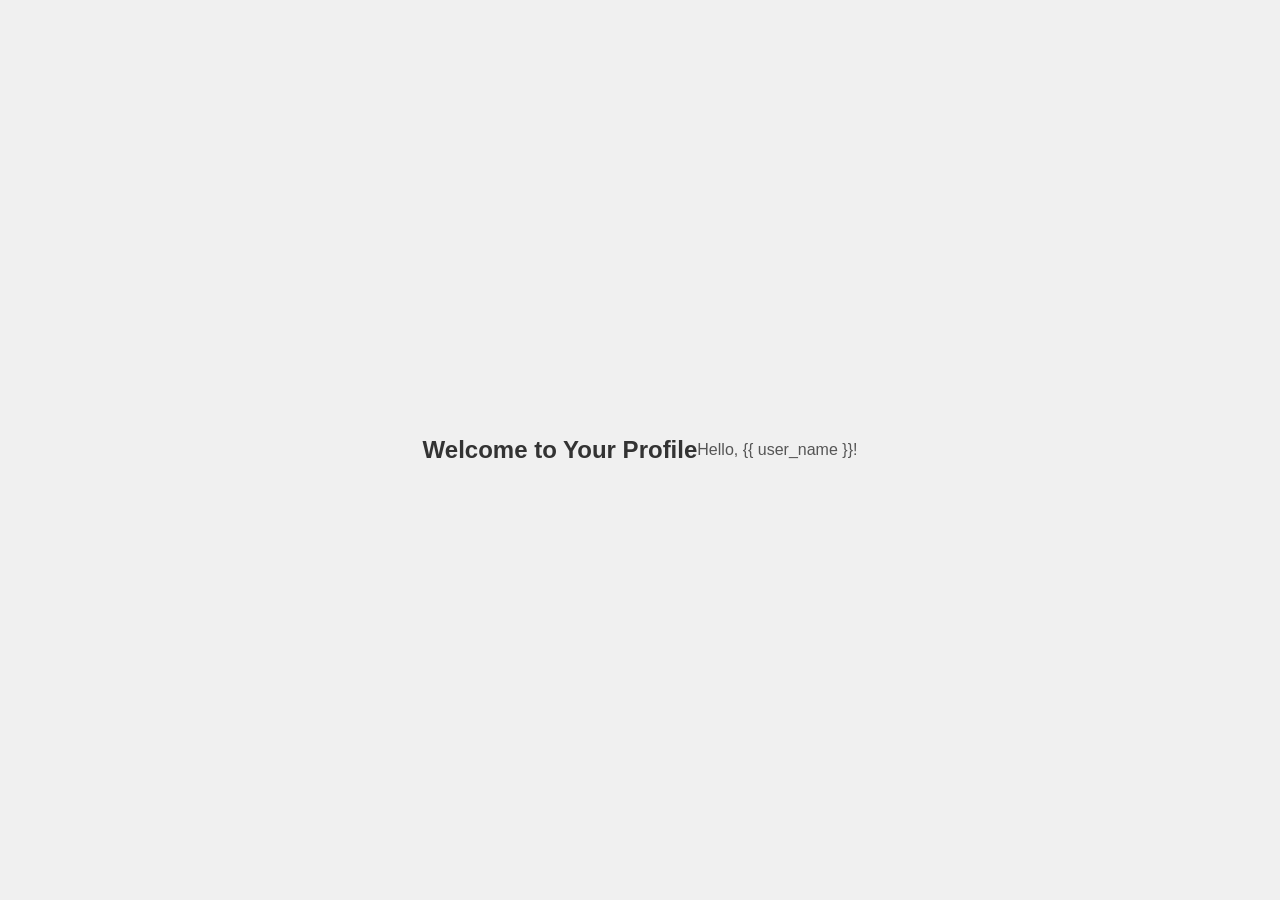
<file: templates/profile.html>
<!DOCTYPE html>
<html lang="en">
<head>
    <meta charset="UTF-8">
    <meta name="viewport" content="width=device-width, initial-scale=1.0">
    <title>User Profile</title>
    <style>
        body {
            font-family: 'Arial', sans-serif;
            background-color: #f0f0f0;
            display: flex;
            align-items: center;
            justify-content: center;
            height: 100vh;
            margin: 0;
            text-align: center;
        }

        h2 {
            color: #333;
        }

        p {
            color: #555;
        }
    </style>
</head>
<body>
    <h2>Welcome to Your Profile</h2>
    <p>Hello, {{ user_name }}!</p>
</body>
</html>
</file>
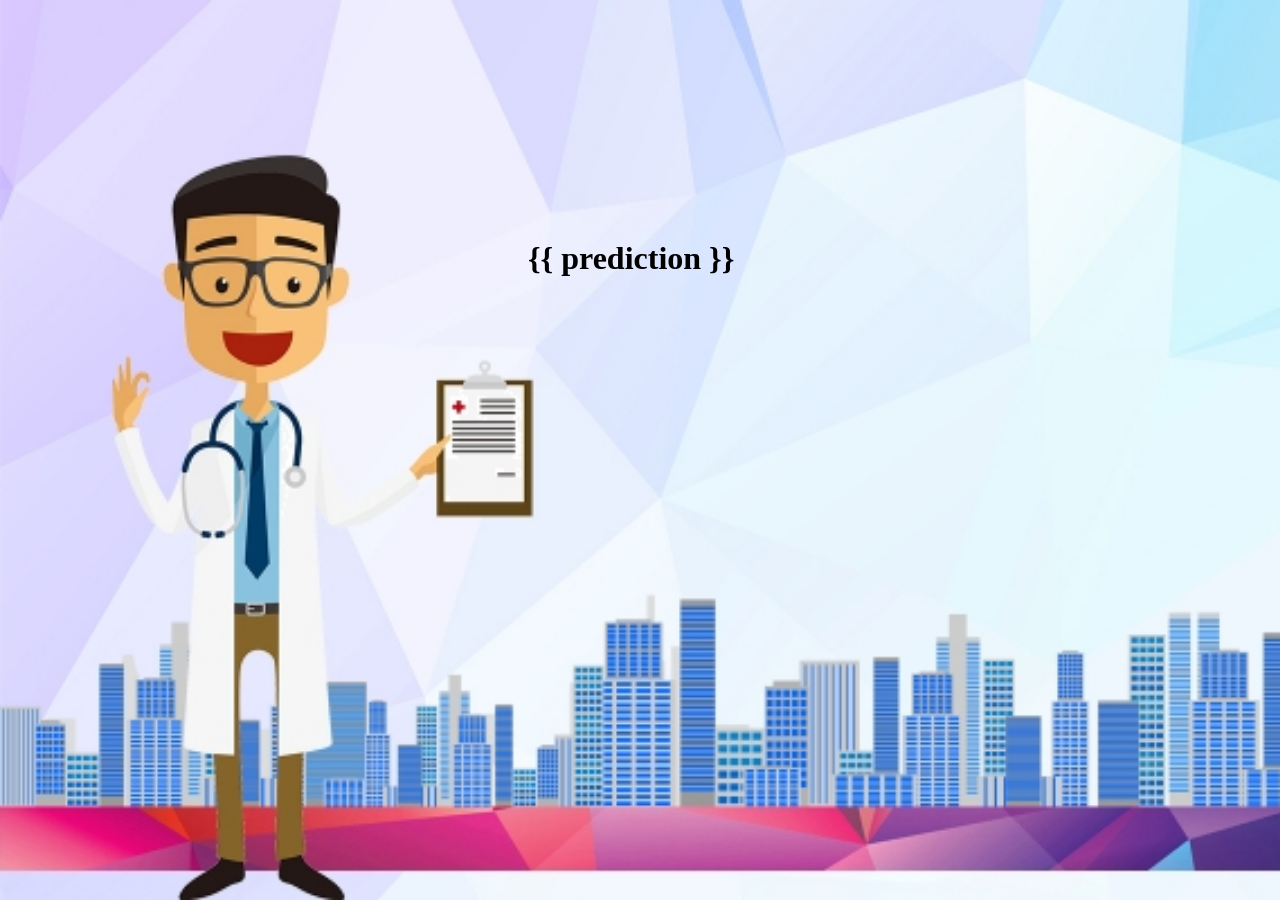
<file: templates/result.html>
<html>
    <style>
        body {
          background: url(/static/images/b1.jpg);
          background-repeat: no-repeat;
          margin-top: 20;
          background-attachment: fixed;
          background-size: cover;
        }
        h1{
        margin-left: 390pt;
        margin-top: 180pt;
        margin-right: 30pt;
       }

        </style>
<body>

<h1><b>{{ prediction }}</b></h1>



</body>
</html>
</file>
